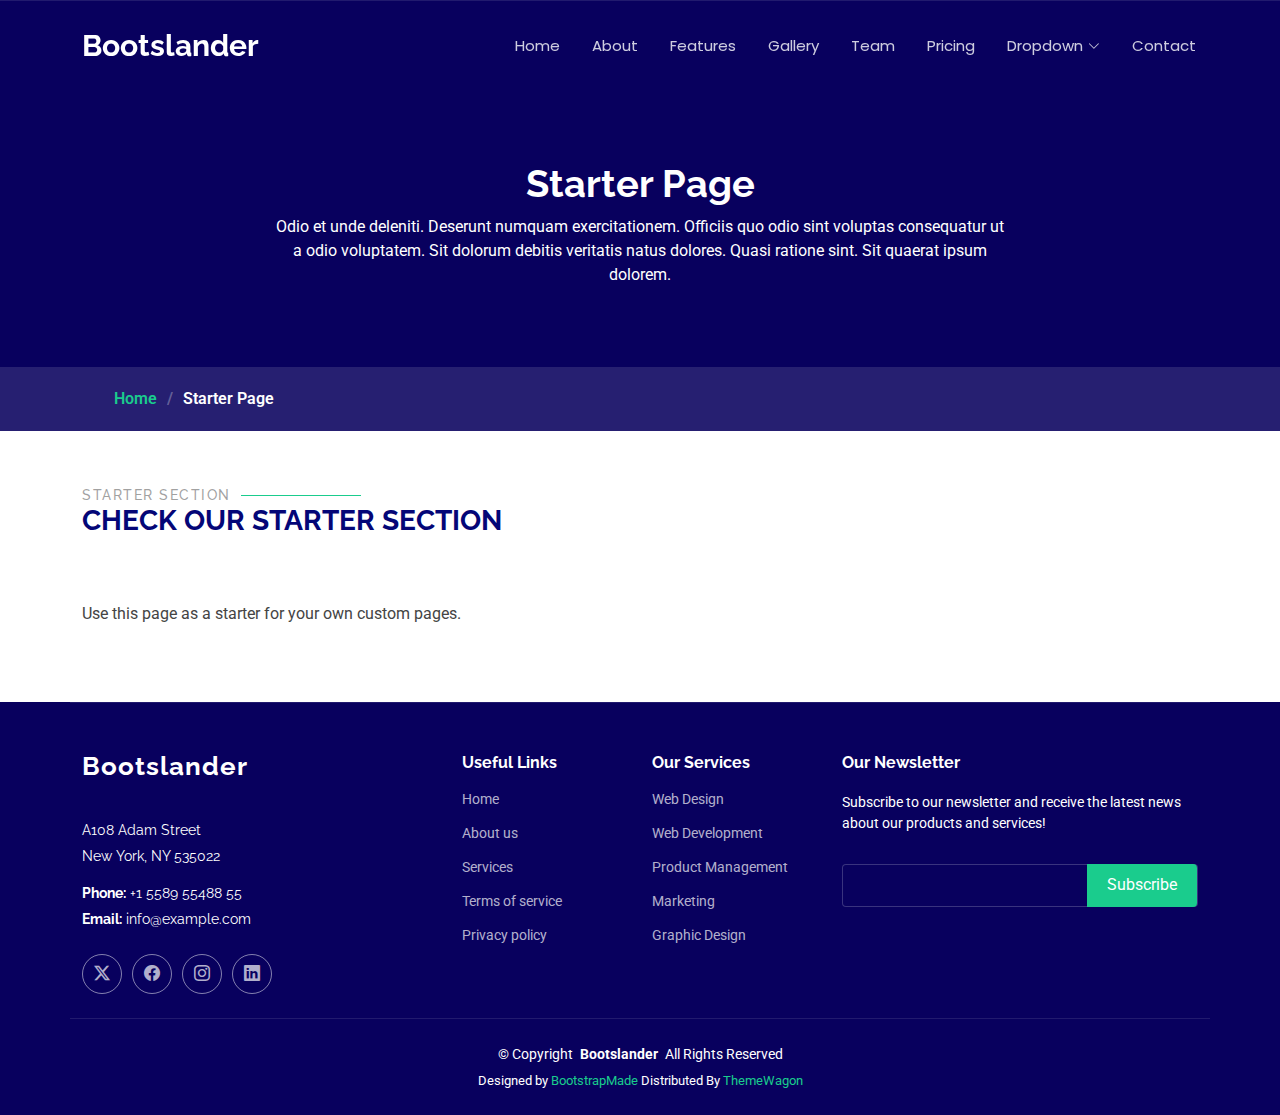
<file: starter-page.html>
<!DOCTYPE html>
<html lang="en">
  <head>
    <meta charset="utf-8" />
    <meta content="width=device-width, initial-scale=1.0" name="viewport" />
    <title>Starter Page - Bootslander Bootstrap Template</title>
    <meta name="description" content="" />
    <meta name="keywords" content="" />

    <!-- Favicons -->
    <link href="assets/img/favicon.png" rel="icon" />
    <link href="assets/img/apple-touch-icon.png" rel="apple-touch-icon" />

    <!-- Fonts -->
    <link href="https://fonts.googleapis.com" rel="preconnect" />
    <link href="https://fonts.gstatic.com" rel="preconnect" crossorigin />
    <link
      href="https://fonts.googleapis.com/css2?family=Roboto:ital,wght@0,100;0,300;0,400;0,500;0,700;0,900;1,100;1,300;1,400;1,500;1,700;1,900&family=Poppins:ital,wght@0,100;0,200;0,300;0,400;0,500;0,600;0,700;0,800;0,900;1,100;1,200;1,300;1,400;1,500;1,600;1,700;1,800;1,900&family=Raleway:ital,wght@0,100;0,200;0,300;0,400;0,500;0,600;0,700;0,800;0,900;1,100;1,200;1,300;1,400;1,500;1,600;1,700;1,800;1,900&display=swap"
      rel="stylesheet"
    />

    <!-- Vendor CSS Files -->
    <link
      href="assets/vendor/bootstrap/css/bootstrap.min.css"
      rel="stylesheet"
    />
    <link
      href="assets/vendor/bootstrap-icons/bootstrap-icons.css"
      rel="stylesheet"
    />
    <link href="assets/vendor/aos/aos.css" rel="stylesheet" />
    <link
      href="assets/vendor/glightbox/css/glightbox.min.css"
      rel="stylesheet"
    />
    <link href="assets/vendor/swiper/swiper-bundle.min.css" rel="stylesheet" />

    <!-- Main CSS File -->
    <link href="assets/css/main.css" rel="stylesheet" />

    <!-- =======================================================
  * Template Name: Bootslander
  * Template URL: https://bootstrapmade.com/bootslander-free-bootstrap-landing-page-template/
  * Updated: Aug 07 2024 with Bootstrap v5.3.3
  * Author: BootstrapMade.com
  * License: https://bootstrapmade.com/license/
  ======================================================== -->
  </head>

  <body class="starter-page-page">
    <header id="header" class="header d-flex align-items-center fixed-top">
      <div
        class="container-fluid container-xl position-relative d-flex align-items-center justify-content-between"
      >
        <a href="index.html" class="logo d-flex align-items-center">
          <!-- Uncomment the line below if you also wish to use an image logo -->
          <!-- <img src="assets/img/logo.png" alt=""> -->
          <h1 class="sitename">Bootslander</h1>
        </a>

        <nav id="navmenu" class="navmenu">
          <ul>
            <li><a href="#hero">Home</a></li>
            <li><a href="#about">About</a></li>
            <li><a href="#features">Features</a></li>
            <li><a href="#gallery">Gallery</a></li>
            <li><a href="#team">Team</a></li>
            <li><a href="#pricing">Pricing</a></li>
            <li class="dropdown">
              <a href="#"
                ><span>Dropdown</span>
                <i class="bi bi-chevron-down toggle-dropdown"></i
              ></a>
              <ul>
                <li><a href="#">Dropdown 1</a></li>
                <li class="dropdown">
                  <a href="#"
                    ><span>Deep Dropdown</span>
                    <i class="bi bi-chevron-down toggle-dropdown"></i
                  ></a>
                  <ul>
                    <li><a href="#">Deep Dropdown 1</a></li>
                    <li><a href="#">Deep Dropdown 2</a></li>
                    <li><a href="#">Deep Dropdown 3</a></li>
                    <li><a href="#">Deep Dropdown 4</a></li>
                    <li><a href="#">Deep Dropdown 5</a></li>
                  </ul>
                </li>
                <li><a href="#">Dropdown 2</a></li>
                <li><a href="#">Dropdown 3</a></li>
                <li><a href="#">Dropdown 4</a></li>
              </ul>
            </li>
            <li><a href="#contact">Contact</a></li>
          </ul>
          <i class="mobile-nav-toggle d-xl-none bi bi-list"></i>
        </nav>
      </div>
    </header>

    <main class="main">
      <!-- Page Title -->
      <div class="page-title dark-background" data-aos="fade">
        <div class="heading">
          <div class="container">
            <div class="row d-flex justify-content-center text-center">
              <div class="col-lg-8">
                <h1>Starter Page</h1>
                <p class="mb-0">
                  Odio et unde deleniti. Deserunt numquam exercitationem.
                  Officiis quo odio sint voluptas consequatur ut a odio
                  voluptatem. Sit dolorum debitis veritatis natus dolores. Quasi
                  ratione sint. Sit quaerat ipsum dolorem.
                </p>
              </div>
            </div>
          </div>
        </div>
        <nav class="breadcrumbs">
          <div class="container">
            <ol>
              <li><a href="index.html">Home</a></li>
              <li class="current">Starter Page</li>
            </ol>
          </div>
        </nav>
      </div>
      <!-- End Page Title -->

      <!-- Starter Section Section -->
      <section id="starter-section" class="starter-section section">
        <!-- Section Title -->
        <div class="container section-title" data-aos="fade-up">
          <h2>Starter Section</h2>
          <div>
            <span>Check Our</span>
            <span class="description-title">Starter Section</span>
          </div>
        </div>
        <!-- End Section Title -->

        <div class="container" data-aos="fade-up">
          <p>Use this page as a starter for your own custom pages.</p>
        </div>
      </section>
      <!-- /Starter Section Section -->
    </main>

    <footer id="footer" class="footer dark-background">
      <div class="container footer-top">
        <div class="row gy-4">
          <div class="col-lg-4 col-md-6 footer-about">
            <a href="index.html" class="logo d-flex align-items-center">
              <span class="sitename">Bootslander</span>
            </a>
            <div class="footer-contact pt-3">
              <p>A108 Adam Street</p>
              <p>New York, NY 535022</p>
              <p class="mt-3">
                <strong>Phone:</strong> <span>+1 5589 55488 55</span>
              </p>
              <p><strong>Email:</strong> <span>info@example.com</span></p>
            </div>
            <div class="social-links d-flex mt-4">
              <a href=""><i class="bi bi-twitter-x"></i></a>
              <a href=""><i class="bi bi-facebook"></i></a>
              <a href=""><i class="bi bi-instagram"></i></a>
              <a href=""><i class="bi bi-linkedin"></i></a>
            </div>
          </div>

          <div class="col-lg-2 col-md-3 footer-links">
            <h4>Useful Links</h4>
            <ul>
              <li><a href="#">Home</a></li>
              <li><a href="#">About us</a></li>
              <li><a href="#">Services</a></li>
              <li><a href="#">Terms of service</a></li>
              <li><a href="#">Privacy policy</a></li>
            </ul>
          </div>

          <div class="col-lg-2 col-md-3 footer-links">
            <h4>Our Services</h4>
            <ul>
              <li><a href="#">Web Design</a></li>
              <li><a href="#">Web Development</a></li>
              <li><a href="#">Product Management</a></li>
              <li><a href="#">Marketing</a></li>
              <li><a href="#">Graphic Design</a></li>
            </ul>
          </div>

          <div class="col-lg-4 col-md-12 footer-newsletter">
            <h4>Our Newsletter</h4>
            <p>
              Subscribe to our newsletter and receive the latest news about our
              products and services!
            </p>
            <form
              action="forms/newsletter.php"
              method="post"
              class="php-email-form"
            >
              <div class="newsletter-form">
                <input type="email" name="email" /><input
                  type="submit"
                  value="Subscribe"
                />
              </div>
              <div class="loading">Loading</div>
              <div class="error-message"></div>
              <div class="sent-message">
                Your subscription request has been sent. Thank you!
              </div>
            </form>
          </div>
        </div>
      </div>

      <div class="container copyright text-center mt-4">
        <p>
          © <span>Copyright</span>
          <strong class="px-1 sitename">Bootslander</strong>
          <span>All Rights Reserved</span>
        </p>
        <div class="credits">
          <!-- All the links in the footer should remain intact. -->
          <!-- You can delete the links only if you've purchased the pro version. -->
          <!-- Licensing information: https://bootstrapmade.com/license/ -->
          <!-- Purchase the pro version with working PHP/AJAX contact form: [buy-url] -->
          Designed by
          <a href="https://bootstrapmade.com/">BootstrapMade</a> Distributed By
          <a href="https://themewagon.com">ThemeWagon</a>
        </div>
      </div>
    </footer>

    <!-- Scroll Top -->
    <a
      href="#"
      id="scroll-top"
      class="scroll-top d-flex align-items-center justify-content-center"
      ><i class="bi bi-arrow-up-short"></i
    ></a>

    <!-- Preloader -->
    <div id="preloader"></div>

    <!-- Vendor JS Files -->
    <script src="assets/vendor/bootstrap/js/bootstrap.bundle.min.js"></script>
    <script src="assets/vendor/php-email-form/validate.js"></script>
    <script src="assets/vendor/aos/aos.js"></script>
    <script src="assets/vendor/glightbox/js/glightbox.min.js"></script>
    <script src="assets/vendor/purecounter/purecounter_vanilla.js"></script>
    <script src="assets/vendor/swiper/swiper-bundle.min.js"></script>

    <!-- Main JS File -->
    <script src="assets/js/main.js"></script>
  </body>
</html>
</file>
<file: assets/css/main.css>
/**
* Template Name: Bootslander
* Template URL: https://bootstrapmade.com/bootslander-free-bootstrap-landing-page-template/
* Updated: Aug 07 2024 with Bootstrap v5.3.3
* Author: BootstrapMade.com
* License: https://bootstrapmade.com/license/
*/

/*--------------------------------------------------------------
# Font & Color Variables
# Help: https://bootstrapmade.com/color-system/
--------------------------------------------------------------*/
/* Fonts */
:root {
  --default-font: "Roboto",  system-ui, -apple-system, "Segoe UI", Roboto, "Helvetica Neue", Arial, "Noto Sans", "Liberation Sans", sans-serif, "Apple Color Emoji", "Segoe UI Emoji", "Segoe UI Symbol", "Noto Color Emoji";
  --heading-font: "Raleway",  sans-serif;
  --nav-font: "Poppins",  sans-serif;
}

/* Global Colors - The following color variables are used throughout the website. Updating them here will change the color scheme of the entire website */
:root { 
  --background-color: #ffffff; /* Background color for the entire website, including individual sections */
  --default-color: #444444; /* Default color used for the majority of the text content across the entire website */
  --heading-color: #040677; /* Color for headings, subheadings and title throughout the website */
  --accent-color: #1acc8d; /* Accent color that represents your brand on the website. It's used for buttons, links, and other elements that need to stand out */
  --surface-color: #ffffff; /* The surface color is used as a background of boxed elements within sections, such as cards, icon boxes, or other elements that require a visual separation from the global background. */
  --contrast-color: #ffffff; /* Contrast color for text, ensuring readability against backgrounds of accent, heading, or default colors. */
}

/* Nav Menu Colors - The following color variables are used specifically for the navigation menu. They are separate from the global colors to allow for more customization options */
:root {
  --nav-color: #ffffff;  /* The default color of the main navmenu links */
  --nav-hover-color: #1acc8d; /* Applied to main navmenu links when they are hovered over or active */
  --nav-mobile-background-color: #ffffff; /* Used as the background color for mobile navigation menu */
  --nav-dropdown-background-color: #ffffff; /* Used as the background color for dropdown items that appear when hovering over primary navigation items */
  --nav-dropdown-color: #444444; /* Used for navigation links of the dropdown items in the navigation menu. */
  --nav-dropdown-hover-color: #1acc8d; /* Similar to --nav-hover-color, this color is applied to dropdown navigation links when they are hovered over. */
}

/* Color Presets - These classes override global colors when applied to any section or element, providing reuse of the sam color scheme. */

.light-background {
  --background-color: #f4f5fe;
  --surface-color: #ffffff;
}

.dark-background {
  --background-color: #08005e;
  --default-color: #ffffff;
  --heading-color: #ffffff;
  --surface-color: #0c0091;
  --contrast-color: #ffffff;
}

/* Smooth scroll */
:root {
  scroll-behavior: smooth;
}

/*--------------------------------------------------------------
# General Styling & Shared Classes
--------------------------------------------------------------*/
body {
  color: var(--default-color);
  background-color: var(--background-color);
  font-family: var(--default-font);
}

a {
  color: var(--accent-color);
  text-decoration: none;
  transition: 0.3s;
}

a:hover {
  color: color-mix(in srgb, var(--accent-color), transparent 25%);
  text-decoration: none;
}

h1,
h2,
h3,
h4,
h5,
h6 {
  color: var(--heading-color);
  font-family: var(--heading-font);
}


/* PHP Email Form Messages
------------------------------*/
.php-email-form .error-message {
  display: none;
  background: #df1529;
  color: #ffffff;
  text-align: left;
  padding: 15px;
  margin-bottom: 24px;
  font-weight: 600;
}

.php-email-form .sent-message {
  display: none;
  color: #ffffff;
  background: #059652;
  text-align: center;
  padding: 15px;
  margin-bottom: 24px;
  font-weight: 600;
}

.php-email-form .loading {
  display: none;
  background: var(--surface-color);
  text-align: center;
  padding: 15px;
  margin-bottom: 24px;
}

.php-email-form .loading:before {
  content: "";
  display: inline-block;
  border-radius: 50%;
  width: 24px;
  height: 24px;
  margin: 0 10px -6px 0;
  border: 3px solid var(--accent-color);
  border-top-color: var(--surface-color);
  animation: php-email-form-loading 1s linear infinite;
}

@keyframes php-email-form-loading {
  0% {
    transform: rotate(0deg);
  }

  100% {
    transform: rotate(360deg);
  }
}

/*--------------------------------------------------------------
# Global Header
--------------------------------------------------------------*/
.header {
  --background-color: rgba(255, 255, 255, 0);
  --default-color: #ffffff;
  --heading-color: #ffffff;
  color: var(--default-color);
  background-color: var(--background-color);
  padding: 20px 0;
  transition: all 0.5s;
  z-index: 997;
}

.header .logo {
  line-height: 1;
}

.header .logo img {
  max-height: 32px;
  margin-right: 8px;
}

.header .logo h1 {
  font-size: 30px;
  margin: 0;
  font-weight: 700;
  color: var(--heading-color);
}

.scrolled .header {
  box-shadow: 0px 0 18px rgba(0, 0, 0, 0.1);
}

/* Global Header on Scroll
------------------------------*/
.scrolled .header {
  --background-color: #10058c;
}

/*--------------------------------------------------------------
# Navigation Menu
--------------------------------------------------------------*/
/* Desktop Navigation */
@media (min-width: 1200px) {
  .navmenu {
    padding: 0;
  }

  .navmenu ul {
    margin: 0;
    padding: 0;
    display: flex;
    list-style: none;
    align-items: center;
  }

  .navmenu li {
    position: relative;
  }

  .navmenu>ul>li {
    white-space: nowrap;
    padding: 15px 14px;
  }

  .navmenu>ul>li:last-child {
    padding-right: 0;
  }

  .navmenu a,
  .navmenu a:focus {
    color: color-mix(in srgb, var(--nav-color), transparent 20%);
    font-size: 15px;
    padding: 0 2px;
    font-family: var(--nav-font);
    font-weight: 400;
    display: flex;
    align-items: center;
    justify-content: space-between;
    white-space: nowrap;
    transition: 0.3s;
    position: relative;
  }

  .navmenu a i,
  .navmenu a:focus i {
    font-size: 12px;
    line-height: 0;
    margin-left: 5px;
    transition: 0.3s;
  }

  .navmenu>ul>li>a:before {
    content: "";
    position: absolute;
    height: 2px;
    bottom: -6px;
    left: 0;
    background-color: var(--nav-hover-color);
    visibility: hidden;
    width: 0px;
    transition: all 0.3s ease-in-out 0s;
  }

  .navmenu a:hover:before,
  .navmenu li:hover>a:before,
  .navmenu .active:before {
    visibility: visible;
    width: 25px;
  }

  .navmenu li:hover>a,
  .navmenu .active,
  .navmenu .active:focus {
    color: var(--nav-color);
  }

  .navmenu .dropdown ul {
    margin: 0;
    padding: 10px 0;
    background: var(--nav-dropdown-background-color);
    display: block;
    position: absolute;
    visibility: hidden;
    left: 14px;
    top: 130%;
    opacity: 0;
    transition: 0.3s;
    border-radius: 4px;
    z-index: 99;
    box-shadow: 0px 0px 30px rgba(0, 0, 0, 0.1);
  }

  .navmenu .dropdown ul li {
    min-width: 200px;
  }

  .navmenu .dropdown ul a {
    padding: 10px 20px;
    font-size: 15px;
    text-transform: none;
    color: var(--nav-dropdown-color);
  }

  .navmenu .dropdown ul a i {
    font-size: 12px;
  }

  .navmenu .dropdown ul a:hover,
  .navmenu .dropdown ul .active:hover,
  .navmenu .dropdown ul li:hover>a {
    color: var(--nav-dropdown-hover-color);
  }

  .navmenu .dropdown:hover>ul {
    opacity: 1;
    top: 100%;
    visibility: visible;
  }

  .navmenu .dropdown .dropdown ul {
    top: 0;
    left: -90%;
    visibility: hidden;
  }

  .navmenu .dropdown .dropdown:hover>ul {
    opacity: 1;
    top: 0;
    left: -100%;
    visibility: visible;
  }
}

/* Mobile Navigation */
@media (max-width: 1199px) {
  .mobile-nav-toggle {
    color: var(--nav-color);
    font-size: 28px;
    line-height: 0;
    margin-right: 10px;
    cursor: pointer;
    transition: color 0.3s;
  }

  .navmenu {
    padding: 0;
    z-index: 9997;
  }

  .navmenu ul {
    display: none;
    list-style: none;
    position: absolute;
    inset: 60px 20px 20px 20px;
    padding: 10px 0;
    margin: 0;
    border-radius: 6px;
    background-color: var(--nav-mobile-background-color);
    border: 1px solid color-mix(in srgb, var(--default-color), transparent 90%);
    box-shadow: none;
    overflow-y: auto;
    transition: 0.3s;
    z-index: 9998;
  }

  .navmenu a,
  .navmenu a:focus {
    color: var(--nav-dropdown-color);
    padding: 10px 20px;
    font-family: var(--nav-font);
    font-size: 17px;
    font-weight: 500;
    display: flex;
    align-items: center;
    justify-content: space-between;
    white-space: nowrap;
    transition: 0.3s;
  }

  .navmenu a i,
  .navmenu a:focus i {
    font-size: 12px;
    line-height: 0;
    margin-left: 5px;
    width: 30px;
    height: 30px;
    display: flex;
    align-items: center;
    justify-content: center;
    border-radius: 50%;
    transition: 0.3s;
    background-color: color-mix(in srgb, var(--accent-color), transparent 90%);
  }

  .navmenu a i:hover,
  .navmenu a:focus i:hover {
    background-color: var(--accent-color);
    color: var(--contrast-color);
  }

  .navmenu a:hover,
  .navmenu .active,
  .navmenu .active:focus {
    color: var(--nav-dropdown-hover-color);
  }

  .navmenu .active i,
  .navmenu .active:focus i {
    background-color: var(--accent-color);
    color: var(--contrast-color);
    transform: rotate(180deg);
  }

  .navmenu .dropdown ul {
    position: static;
    display: none;
    z-index: 99;
    padding: 10px 0;
    margin: 10px 20px;
    background-color: var(--nav-dropdown-background-color);
    transition: all 0.5s ease-in-out;
  }

  .navmenu .dropdown ul ul {
    background-color: rgba(33, 37, 41, 0.1);
  }

  .navmenu .dropdown>.dropdown-active {
    display: block;
    background-color: rgba(33, 37, 41, 0.03);
  }

  .mobile-nav-active {
    overflow: hidden;
  }

  .mobile-nav-active .mobile-nav-toggle {
    color: #fff;
    position: absolute;
    font-size: 32px;
    top: 15px;
    right: 15px;
    margin-right: 0;
    z-index: 9999;
  }

  .mobile-nav-active .navmenu {
    position: fixed;
    overflow: hidden;
    inset: 0;
    background: rgba(33, 37, 41, 0.8);
    transition: 0.3s;
  }

  .mobile-nav-active .navmenu>ul {
    display: block;
  }
}

/*--------------------------------------------------------------
# Global Footer
--------------------------------------------------------------*/
.footer {
  color: var(--default-color);
  background-color: var(--background-color);
  font-size: 14px;
  position: relative;
}

.footer .footer-top {
  padding-top: 50px;
  border-top: 1px solid color-mix(in srgb, var(--default-color), transparent 90%);
}

.footer .footer-about .logo {
  line-height: 1;
  margin-bottom: 25px;
}

.footer .footer-about .logo img {
  max-height: 40px;
  margin-right: 6px;
}

.footer .footer-about .logo span {
  font-size: 26px;
  font-weight: 700;
  letter-spacing: 1px;
  font-family: var(--heading-font);
  color: var(--heading-color);
}

.footer .footer-about p {
  font-size: 14px;
  font-family: var(--heading-font);
}

.footer .social-links a {
  display: flex;
  align-items: center;
  justify-content: center;
  width: 40px;
  height: 40px;
  border-radius: 50%;
  border: 1px solid color-mix(in srgb, var(--default-color), transparent 50%);
  font-size: 16px;
  color: color-mix(in srgb, var(--default-color), transparent 30%);
  margin-right: 10px;
  transition: 0.3s;
}

.footer .social-links a:hover {
  color: var(--accent-color);
  border-color: var(--accent-color);
}

.footer h4 {
  font-size: 16px;
  font-weight: bold;
  position: relative;
  padding-bottom: 12px;
}

.footer .footer-links {
  margin-bottom: 30px;
}

.footer .footer-links ul {
  list-style: none;
  padding: 0;
  margin: 0;
}

.footer .footer-links ul i {
  padding-right: 2px;
  font-size: 12px;
  line-height: 0;
}

.footer .footer-links ul li {
  padding: 10px 0;
  display: flex;
  align-items: center;
}

.footer .footer-links ul li:first-child {
  padding-top: 0;
}

.footer .footer-links ul a {
  color: color-mix(in srgb, var(--default-color), transparent 30%);
  display: inline-block;
  line-height: 1;
}

.footer .footer-links ul a:hover {
  color: var(--accent-color);
}

.footer .footer-contact p {
  margin-bottom: 5px;
}

.footer .footer-newsletter .newsletter-form {
  margin-top: 30px;
  margin-bottom: 15px;
  padding: 6px 8px;
  position: relative;
  border-radius: 4px;
  border: 1px solid color-mix(in srgb, var(--default-color), transparent 80%);
  display: flex;
  background-color: var(--background-color);
  transition: 0.3s;
}

.footer .footer-newsletter .newsletter-form:focus-within {
  border-color: var(--accent-color);
}

.footer .footer-newsletter .newsletter-form input[type=email] {
  border: 0;
  padding: 4px;
  width: 100%;
  background-color: var(--background-color);
  color: var(--default-color);
}

.footer .footer-newsletter .newsletter-form input[type=email]:focus-visible {
  outline: none;
}

.footer .footer-newsletter .newsletter-form input[type=submit] {
  border: 0;
  font-size: 16px;
  padding: 0 20px;
  margin: -7px -8px -7px 0;
  background: var(--accent-color);
  color: var(--contrast-color);
  transition: 0.3s;
  border-radius: 0 4px 4px 0;
}

.footer .footer-newsletter .newsletter-form input[type=submit]:hover {
  background: color-mix(in srgb, var(--accent-color), transparent 20%);
}

.footer .copyright {
  padding: 25px 0;
  border-top: 1px solid color-mix(in srgb, var(--default-color), transparent 90%);
}

.footer .copyright p {
  margin-bottom: 0;
}

.footer .credits {
  margin-top: 6px;
  font-size: 13px;
}

/*--------------------------------------------------------------
# Preloader
--------------------------------------------------------------*/
#preloader {
  position: fixed;
  inset: 0;
  z-index: 999999;
  overflow: hidden;
  background: var(--background-color);
  transition: all 0.6s ease-out;
}

#preloader:before {
  content: "";
  position: fixed;
  top: calc(50% - 30px);
  left: calc(50% - 30px);
  border: 6px solid #ffffff;
  border-color: var(--accent-color) transparent var(--accent-color) transparent;
  border-radius: 50%;
  width: 60px;
  height: 60px;
  animation: animate-preloader 1.5s linear infinite;
}

@keyframes animate-preloader {
  0% {
    transform: rotate(0deg);
  }

  100% {
    transform: rotate(360deg);
  }
}

/*--------------------------------------------------------------
# Scroll Top Button
--------------------------------------------------------------*/
.scroll-top {
  position: fixed;
  visibility: hidden;
  opacity: 0;
  right: 15px;
  bottom: 15px;
  z-index: 99999;
  background-color: var(--accent-color);
  width: 40px;
  height: 40px;
  border-radius: 4px;
  transition: all 0.4s;
}

.scroll-top i {
  font-size: 24px;
  color: var(--contrast-color);
  line-height: 0;
}

.scroll-top:hover {
  background-color: color-mix(in srgb, var(--accent-color), transparent 20%);
  color: var(--contrast-color);
}

.scroll-top.active {
  visibility: visible;
  opacity: 1;
}

/*--------------------------------------------------------------
# Disable aos animation delay on mobile devices
--------------------------------------------------------------*/
@media screen and (max-width: 768px) {
  [data-aos-delay] {
    transition-delay: 0 !important;
  }
}

/*--------------------------------------------------------------
# Global Page Titles & Breadcrumbs
--------------------------------------------------------------*/
.page-title {
  color: var(--default-color);
  background-color: var(--background-color);
  position: relative;
}

.page-title .heading {
  padding: 160px 0 80px 0;
  border-top: 1px solid color-mix(in srgb, var(--default-color), transparent 90%);
}

.page-title .heading h1 {
  font-size: 38px;
  font-weight: 700;
}

.page-title nav {
  background-color: color-mix(in srgb, var(--default-color), transparent 88%);
  padding: 20px 0;
}

.page-title nav ol {
  display: flex;
  flex-wrap: wrap;
  list-style: none;
  margin: 0;
  font-size: 16px;
  font-weight: 600;
}

.page-title nav ol li+li {
  padding-left: 10px;
}

.page-title nav ol li+li::before {
  content: "/";
  display: inline-block;
  padding-right: 10px;
  color: color-mix(in srgb, var(--default-color), transparent 70%);
}

/*--------------------------------------------------------------
# Global Sections
--------------------------------------------------------------*/
section,
.section {
  color: var(--default-color);
  background-color: var(--background-color);
  padding: 60px 0;
  scroll-margin-top: 100px;
  overflow: clip;
}

@media (max-width: 1199px) {

  section,
  .section {
    scroll-margin-top: 66px;
  }
}

/*--------------------------------------------------------------
# Global Section Titles
--------------------------------------------------------------*/
.section-title {
  padding-bottom: 60px;
  position: relative;
}

.section-title h2 {
  font-size: 14px;
  font-weight: 500;
  padding: 0;
  line-height: 1px;
  margin: 0;
  letter-spacing: 1.5px;
  text-transform: uppercase;
  color: color-mix(in srgb, var(--default-color), transparent 50%);
  position: relative;
}

.section-title h2::after {
  content: "";
  width: 120px;
  height: 1px;
  display: inline-block;
  background: var(--accent-color);
  margin: 4px 10px;
}

.section-title div {
  color: var(--heading-color);
  margin: 0;
  margin: 0;
  font-size: 28px;
  font-weight: 700;
  text-transform: uppercase;
  font-family: var(--heading-font);
}

/*--------------------------------------------------------------
# Hero Section
--------------------------------------------------------------*/
.hero {
  width: 100%;
  min-height: 70vh;
  position: relative;
  padding: 120px 0 120px 0;
  display: flex;
  align-items: center;
}

.hero .hero-bg {
  position: absolute;
  inset: 0;
  display: block;
  width: 100%;
  height: 100%;
  object-fit: cover;
  z-index: 1;
}

.hero:before {
  content: "";
  /* background: color-mix(in srgb, var(--background-color), transparent 10%); */
  position: absolute;
  inset: 0;
  z-index: 2;
}

.hero .container {
  position: relative;
  z-index: 3;
}

.hero h1 {
  margin: 0 0 20px 0;
  font-size: 48px;
  font-weight: 700;
  line-height: 56px;
  color: color-mix(in srgb, var(--heading-color), transparent 30%);
}

.hero h1 span {
  color: var(--heading-color);
  border-bottom: 4px solid var(--accent-color);
}

.hero p {
  color: color-mix(in srgb, var(--default-color), transparent 30%);
  margin: 5px 0 30px 0;
  font-size: 22px;
  font-weight: 400;
}

.hero .btn-get-started {
  color: var(--contrast-color);
  background: var(--accent-color);
  font-family: var(--heading-font);
  font-weight: 400;
  font-size: 15px;
  letter-spacing: 1px;
  display: inline-block;
  padding: 10px 28px 12px 28px;
  border-radius: 50px;
  transition: 0.5s;
  box-shadow: 0 8px 28px rgba(0, 0, 0, 0.1);
}

.hero .btn-get-started:hover {
  color: var(--contrast-color);
  background: color-mix(in srgb, var(--accent-color), transparent 15%);
  box-shadow: 0 8px 28px rgba(0, 0, 0, 0.1);
}

.hero .btn-watch-video {
  font-size: 16px;
  transition: 0.5s;
  margin-left: 25px;
  color: var(--default-color);
  font-weight: 600;
}

.hero .btn-watch-video i {
  color: var(--accent-color);
  font-size: 32px;
  transition: 0.3s;
  line-height: 0;
  margin-right: 8px;
}

.hero .btn-watch-video:hover {
  color: var(--accent-color);
}

.hero .btn-watch-video:hover i {
  color: color-mix(in srgb, var(--accent-color), transparent 15%);
}

.hero .animated {
  animation: up-down 2s ease-in-out infinite alternate-reverse both;
}

@media (max-width: 640px) {
  .hero h1 {
    font-size: 28px;
    line-height: 36px;
  }

  .hero p {
    font-size: 18px;
    line-height: 24px;
    margin-bottom: 30px;
  }

  .hero .btn-get-started,
  .hero .btn-watch-video {
    font-size: 13px;
  }
}

.hero .hero-waves {
  display: block;
  width: 100%;
  height: 60px;
  position: absolute;
  left: 0;
  bottom: 0;
  right: 0;
  z-index: 3;
}

.hero .wave1 use {
  animation: move-forever1 10s linear infinite;
  animation-delay: -2s;
  fill: var(--default-color);
  opacity: 0.6;
}

.hero .wave2 use {
  animation: move-forever2 8s linear infinite;
  animation-delay: -2s;
  fill: var(--default-color);
  opacity: 0.4;
}

.hero .wave3 use {
  animation: move-forever3 6s linear infinite;
  animation-delay: -2s;
  fill: var(--default-color);
}

@keyframes move-forever1 {
  0% {
    transform: translate(85px, 0%);
  }

  100% {
    transform: translate(-90px, 0%);
  }
}

@keyframes move-forever2 {
  0% {
    transform: translate(-90px, 0%);
  }

  100% {
    transform: translate(85px, 0%);
  }
}

@keyframes move-forever3 {
  0% {
    transform: translate(-90px, 0%);
  }

  100% {
    transform: translate(85px, 0%);
  }
}

@keyframes up-down {
  0% {
    transform: translateY(10px);
  }

  100% {
    transform: translateY(-10px);
  }
}

/*--------------------------------------------------------------
# About Section
--------------------------------------------------------------*/
.about {
  padding-top: 100px;
}

.about .content h3 {
  font-size: 16px;
  font-weight: 500;
  line-height: 19px;
  padding: 10px 20px;
  background: color-mix(in srgb, var(--accent-color), transparent 95%);
  color: var(--accent-color);
  border-radius: 7px;
  display: inline-block;
}

.about .content h2 {
  font-weight: 700;
}

.about .content p:last-child {
  margin-bottom: 0;
}

.about .content .read-more {
  background: var(--accent-color);
  color: var(--contrast-color);
  font-family: var(--heading-font);
  font-weight: 500;
  font-size: 16px;
  letter-spacing: 1px;
  padding: 12px 24px;
  border-radius: 5px;
  transition: 0.3s;
  display: inline-flex;
  align-items: center;
  justify-content: center;
}

.about .content .read-more i {
  font-size: 18px;
  margin-left: 5px;
  line-height: 0;
  transition: 0.3s;
}

.about .content .read-more:hover {
  background: color-mix(in srgb, var(--accent-color), transparent 20%);
  padding-right: 19px;
}

.about .content .read-more:hover i {
  margin-left: 10px;
}

.about .icon-box {
  background-color: var(--surface-color);
  padding: 50px 40px;
  box-shadow: 0px 10px 50px rgba(0, 0, 0, 0.1);
  border-radius: 10px;
  transition: all 0.3s ease-out 0s;
}

.about .icon-box i {
  width: 80px;
  height: 80px;
  border-radius: 50%;
  display: inline-flex;
  align-items: center;
  justify-content: center;
  margin-bottom: 24px;
  font-size: 32px;
  line-height: 0;
  transition: all 0.4s ease-out 0s;
  background-color: color-mix(in srgb, var(--accent-color), transparent 95%);
  color: var(--accent-color);
}

.about .icon-box h3 {
  margin-bottom: 10px;
  font-size: 24px;
  font-weight: 700;
}

.about .icon-box p {
  margin-bottom: 0;
}

.about .icon-box:hover i {
  background-color: var(--accent-color);
  color: var(--contrast-color);
}

.about .icon-boxes .col-md-6:nth-child(2) .icon-box,
.about .icon-boxes .col-md-6:nth-child(4) .icon-box {
  margin-top: -40px;
}

@media (max-width: 768px) {

  .about .icon-boxes .col-md-6:nth-child(2) .icon-box,
  .about .icon-boxes .col-md-6:nth-child(4) .icon-box {
    margin-top: 0;
  }
}

/*--------------------------------------------------------------
# Features Section
--------------------------------------------------------------*/
.features .features-item {
  background-color: var(--surface-color);
  display: flex;
  align-items: center;
  padding: 20px;
  transition: 0.3s;
  border: 1px solid color-mix(in srgb, var(--default-color), transparent 90%);
  position: relative;
}

.features .features-item i {
  font-size: 32px;
  padding-right: 10px;
  line-height: 0;
}

.features .features-item h3 {
  font-weight: 700;
  margin: 0;
  padding: 0;
  line-height: 1;
  font-size: 16px;
}

.features .features-item h3 a {
  color: var(--heading-color);
  transition: 0.3s;
}

.features .features-item:hover {
  border-color: var(--accent-color);
}

.features .features-item:hover h3 a {
  color: var(--accent-color);
}

/*--------------------------------------------------------------
# Stats Section
--------------------------------------------------------------*/
.stats i {
  background-color: var(--surface-color);
  color: var(--accent-color);
  box-shadow: 0px 2px 25px rgba(0, 0, 0, 0.1);
  width: 54px;
  height: 54px;
  font-size: 24px;
  border-radius: 50px;
  border: 2px solid var(--background-color);
  display: inline-flex;
  align-items: center;
  justify-content: center;
  position: relative;
  z-index: 1;
}

.stats .stats-item {
  background-color: var(--surface-color);
  margin-top: -27px;
  padding: 30px 30px 25px 30px;
  width: 100%;
  position: relative;
  text-align: center;
  box-shadow: 0px 2px 35px rgba(0, 0, 0, 0.1);
  border-radius: 4px;
  z-index: 0;
}

.stats .stats-item span {
  font-size: 36px;
  display: block;
  font-weight: 700;
  color: color-mix(in srgb, var(--default-color), transparent 20%);
}

.stats .stats-item p {
  padding: 0;
  margin: 0;
  font-family: var(--heading-font);
  font-size: 16px;
}

/*--------------------------------------------------------------
# Details Section
--------------------------------------------------------------*/
.details .features-item {
  color: color-mix(in srgb, var(--default-color), transparent 20%);
}

.details .features-item+.features-item {
  margin-top: 100px;
}

@media (max-width: 640px) {
  .details .features-item+.features-item {
    margin-top: 40px;
  }
}

.details .features-item h3 {
  font-weight: 700;
  font-size: 26px;
}

.details .features-item ul {
  list-style: none;
  padding: 0;
}

.details .features-item ul li {
  padding-bottom: 10px;
  display: flex;
  align-items: center;
}

.details .features-item ul li:last-child {
  padding-bottom: 0;
}

.details .features-item ul i {
  font-size: 20px;
  padding-right: 4px;
  color: var(--accent-color);
}

.details .features-item p:last-child {
  margin-bottom: 0;
}

/*--------------------------------------------------------------
# Gallery Section
--------------------------------------------------------------*/
.gallery .gallery-item {
  overflow: hidden;
  border-right: 3px solid var(--background-color);
  border-bottom: 3px solid var(--background-color);
}

.gallery .gallery-item img {
  transition: all ease-in-out 0.4s;
}

.gallery .gallery-item:hover img {
  transform: scale(1.1);
}

/*--------------------------------------------------------------
# Testimonials Section
--------------------------------------------------------------*/
.testimonials {
  padding: 80px 0;
  position: relative;
}

.testimonials:before {
  content: "";
  background: color-mix(in srgb, var(--background-color), transparent 30%);
  position: absolute;
  inset: 0;
  z-index: 2;
}

.testimonials .testimonials-bg {
  position: absolute;
  inset: 0;
  display: block;
  width: 100%;
  height: 100%;
  object-fit: cover;
  z-index: 1;
}

.testimonials .container {
  position: relative;
  z-index: 3;
}

.testimonials .testimonials-carousel,
.testimonials .testimonials-slider {
  overflow: hidden;
}

.testimonials .testimonial-item {
  text-align: center;
}

.testimonials .testimonial-item .testimonial-img {
  width: 100px;
  border-radius: 50%;
  border: 6px solid color-mix(in srgb, var(--default-color), transparent 85%);
  margin: 0 auto;
}

.testimonials .testimonial-item h3 {
  font-size: 20px;
  font-weight: bold;
  margin: 10px 0 5px 0;
}

.testimonials .testimonial-item h4 {
  font-size: 14px;
  margin: 0 0 15px 0;
  color: color-mix(in srgb, var(--default-color), transparent 40%);
}

.testimonials .testimonial-item .stars {
  margin-bottom: 15px;
}

.testimonials .testimonial-item .stars i {
  color: #ffc107;
  margin: 0 1px;
}

.testimonials .testimonial-item .quote-icon-left,
.testimonials .testimonial-item .quote-icon-right {
  color: color-mix(in srgb, var(--default-color), transparent 40%);
  font-size: 26px;
  line-height: 0;
}

.testimonials .testimonial-item .quote-icon-left {
  display: inline-block;
  left: -5px;
  position: relative;
}

.testimonials .testimonial-item .quote-icon-right {
  display: inline-block;
  right: -5px;
  position: relative;
  top: 10px;
  transform: scale(-1, -1);
}

.testimonials .testimonial-item p {
  font-style: italic;
  margin: 0 auto 15px auto;
}

.testimonials .swiper-wrapper {
  height: auto;
}

.testimonials .swiper-pagination {
  margin-top: 20px;
  position: relative;
}

.testimonials .swiper-pagination .swiper-pagination-bullet {
  width: 12px;
  height: 12px;
  background-color: color-mix(in srgb, var(--default-color), transparent 50%);
  opacity: 0.5;
}

.testimonials .swiper-pagination .swiper-pagination-bullet-active {
  background-color: var(--default-color);
  opacity: 1;
}

@media (min-width: 992px) {
  .testimonials .testimonial-item p {
    width: 80%;
  }
}

/*--------------------------------------------------------------
# Team Section
--------------------------------------------------------------*/
.team .member {
  position: relative;
}

.team .member .pic {
  overflow: hidden;
  margin-bottom: 50px;
}

.team .member .member-info {
  background-color: var(--surface-color);
  color: color-mix(in srgb, var(--default-color), transparent 20%);
  box-shadow: 0px 2px 15px rgba(0, 0, 0, 0.1);
  position: absolute;
  bottom: -50px;
  left: 20px;
  right: 20px;
  padding: 20px 15px;
  overflow: hidden;
  transition: 0.5s;
}

.team .member h4 {
  font-weight: 700;
  margin-bottom: 10px;
  font-size: 16px;
  position: relative;
  padding-bottom: 10px;
}

.team .member h4::after {
  content: "";
  position: absolute;
  display: block;
  width: 50px;
  height: 1px;
  background: color-mix(in srgb, var(--default-color), transparent 60%);
  bottom: 0;
  left: 0;
}

.team .member span {
  font-style: italic;
  display: block;
  font-size: 13px;
}

.team .member .social {
  position: absolute;
  right: 15px;
  bottom: 15px;
}

.team .member .social a {
  transition: color 0.3s;
  color: color-mix(in srgb, var(--default-color), transparent 70%);
}

.team .member .social a:hover {
  color: var(--accent-color);
}

.team .member .social i {
  font-size: 16px;
  margin: 0 2px;
}

/*--------------------------------------------------------------
# Pricing Section
--------------------------------------------------------------*/
.pricing .pricing-item {
  background-color: color-mix(in srgb, var(--accent-color), transparent 96%);
  padding: 40px 40px;
  height: 100%;
  border-radius: 15px;
}

.pricing h3 {
  font-weight: 600;
  margin-bottom: 15px;
  font-size: 20px;
}

.pricing h4 {
  color: var(--accent-color);
  font-size: 48px;
  font-weight: 700;
  font-family: var(--heading-font);
  margin-bottom: 0;
}

.pricing h4 sup {
  font-size: 28px;
}

.pricing h4 span {
  color: color-mix(in srgb, var(--default-color), transparent 50%);
  font-size: 18px;
  font-weight: 500;
}

.pricing .description {
  font-size: 14px;
}

.pricing .cta-btn {
  border: 1px solid var(--default-color);
  color: var(--default-color);
  display: block;
  text-align: center;
  padding: 10px 35px;
  border-radius: 5px;
  font-size: 16px;
  font-weight: 500;
  font-family: var(--heading-font);
  transition: 0.3s;
  margin-top: 20px;
  margin-bottom: 6px;
}

.pricing .cta-btn:hover {
  background: var(--accent-color);
  color: var(--contrast-color);
  border-color: var(--accent-color);
}

.pricing ul {
  padding: 0;
  list-style: none;
  color: color-mix(in srgb, var(--default-color), transparent 30%);
  text-align: left;
  line-height: 20px;
}

.pricing ul li {
  padding: 10px 0;
  display: flex;
  align-items: center;
}

.pricing ul li:last-child {
  padding-bottom: 0;
}

.pricing ul i {
  color: #059652;
  font-size: 24px;
  padding-right: 3px;
}

.pricing ul .na {
  color: color-mix(in srgb, var(--default-color), transparent 60%);
}

.pricing ul .na i {
  color: color-mix(in srgb, var(--default-color), transparent 60%);
}

.pricing ul .na span {
  text-decoration: line-through;
}

.pricing .featured {
  position: relative;
}

.pricing .featured .popular {
  position: absolute;
  top: 15px;
  right: 15px;
  background-color: var(--accent-color);
  color: var(--contrast-color);
  padding: 4px 15px 6px 15px;
  margin: 0;
  border-radius: 5px;
  font-size: 14px;
  font-weight: 500;
}

.pricing .featured .cta-btn {
  background: var(--accent-color);
  color: var(--contrast-color);
  border-color: var(--accent-color);
}

@media (max-width: 992px) {
  .pricing .box {
    max-width: 60%;
    margin: 0 auto 30px auto;
  }
}

@media (max-width: 767px) {
  .pricing .box {
    max-width: 80%;
    margin: 0 auto 30px auto;
  }
}

@media (max-width: 420px) {
  .pricing .box {
    max-width: 100%;
    margin: 0 auto 30px auto;
  }
}

/*--------------------------------------------------------------
# Faq Section
--------------------------------------------------------------*/
.faq .content h3 {
  font-weight: 400;
  font-size: 34px;
}

.faq .content p {
  color: color-mix(in srgb, var(--default-color), transparent 30%);
}

.faq .faq-container {
  margin-top: 15px;
}

.faq .faq-container .faq-item {
  background-color: var(--surface-color);
  position: relative;
  padding: 20px;
  margin-bottom: 20px;
  box-shadow: 0px 5px 25px 0px rgba(0, 0, 0, 0.1);
  overflow: hidden;
}

.faq .faq-container .faq-item:last-child {
  margin-bottom: 0;
}

.faq .faq-container .faq-item h3 {
  font-weight: 600;
  font-size: 17px;
  line-height: 24px;
  margin: 0 30px 0 32px;
  transition: 0.3s;
  cursor: pointer;
}

.faq .faq-container .faq-item h3 span {
  color: var(--accent-color);
  padding-right: 5px;
}

.faq .faq-container .faq-item h3:hover {
  color: var(--accent-color);
}

.faq .faq-container .faq-item .faq-content {
  display: grid;
  grid-template-rows: 0fr;
  transition: 0.3s ease-in-out;
  visibility: hidden;
  opacity: 0;
}

.faq .faq-container .faq-item .faq-content p {
  margin-bottom: 0;
  overflow: hidden;
}

.faq .faq-container .faq-item .faq-icon {
  position: absolute;
  top: 22px;
  left: 20px;
  font-size: 22px;
  line-height: 0;
  transition: 0.3s;
  color: var(--accent-color);
}

.faq .faq-container .faq-item .faq-toggle {
  position: absolute;
  top: 20px;
  right: 20px;
  font-size: 16px;
  line-height: 0;
  transition: 0.3s;
  cursor: pointer;
}

.faq .faq-container .faq-item .faq-toggle:hover {
  color: var(--accent-color);
}

.faq .faq-container .faq-active h3 {
  color: var(--accent-color);
}

.faq .faq-container .faq-active .faq-content {
  grid-template-rows: 1fr;
  visibility: visible;
  opacity: 1;
  padding-top: 10px;
}

.faq .faq-container .faq-active .faq-toggle {
  transform: rotate(90deg);
  color: var(--accent-color);
}

/*--------------------------------------------------------------
# Contact Section
--------------------------------------------------------------*/
.contact .info-item+.info-item {
  margin-top: 40px;
}

.contact .info-item i {
  color: var(--accent-color);
  background: color-mix(in srgb, var(--accent-color), transparent 92%);
  font-size: 20px;
  width: 44px;
  height: 44px;
  display: flex;
  justify-content: center;
  align-items: center;
  border-radius: 50px;
  transition: all 0.3s ease-in-out;
  margin-right: 15px;
}

.contact .info-item h3 {
  padding: 0;
  font-size: 18px;
  font-weight: 700;
  margin-bottom: 5px;
}

.contact .info-item p {
  padding: 0;
  margin-bottom: 0;
  font-size: 14px;
}

.contact .info-item:hover i {
  background: var(--accent-color);
  color: var(--contrast-color);
}

.contact .php-email-form {
  height: 100%;
}

.contact .php-email-form input[type=text],
.contact .php-email-form input[type=email],
.contact .php-email-form textarea {
  font-size: 14px;
  padding: 10px 15px;
  box-shadow: none;
  border-radius: 0;
  color: var(--default-color);
  background-color: color-mix(in srgb, var(--background-color), transparent 50%);
  border-color: color-mix(in srgb, var(--default-color), transparent 80%);
}

.contact .php-email-form input[type=text]:focus,
.contact .php-email-form input[type=email]:focus,
.contact .php-email-form textarea:focus {
  border-color: var(--accent-color);
}

.contact .php-email-form input[type=text]::placeholder,
.contact .php-email-form input[type=email]::placeholder,
.contact .php-email-form textarea::placeholder {
  color: color-mix(in srgb, var(--default-color), transparent 70%);
}

.contact .php-email-form button[type=submit] {
  color: var(--contrast-color);
  background: var(--accent-color);
  border: 0;
  padding: 10px 30px;
  transition: 0.4s;
  border-radius: 50px;
}

.contact .php-email-form button[type=submit]:hover {
  background: color-mix(in srgb, var(--accent-color), transparent 25%);
}

/*--------------------------------------------------------------
# Starter Section Section
--------------------------------------------------------------*/
.starter-section {
  /* Add your styles here */
}
</file>
